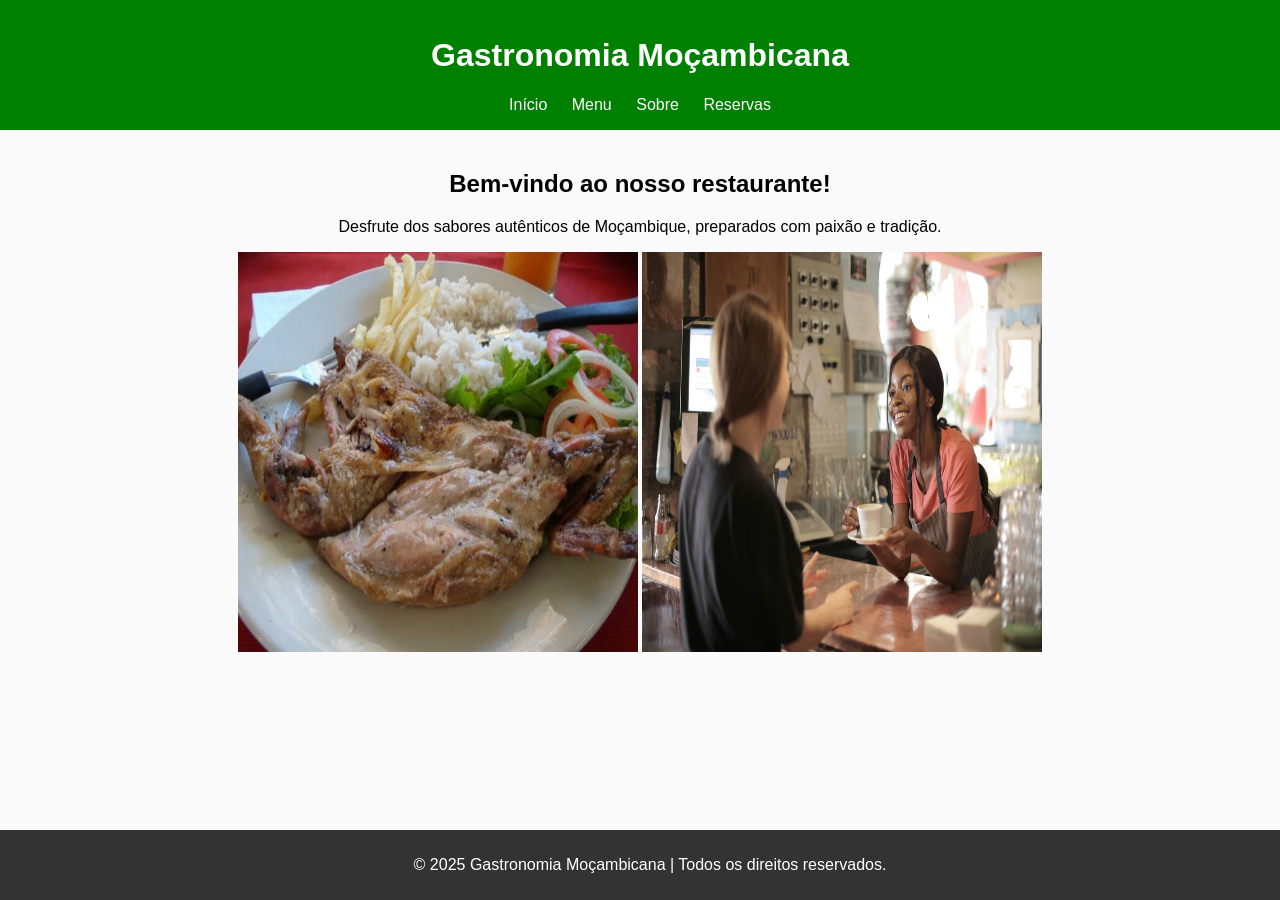
<file: Index.html>
<!DOCTYPE html>
<html lang="pt">
<head>
    <meta charset="UTF-8">
    <meta name="viewport" content="width=device-width, initial-scale=1.0">
    <title>Gastronomia Moçambicana</title>
    <link rel="stylesheet" href="style.css">
</head>
<body>
    <header>
        <h1>Gastronomia Moçambicana</h1>
        <nav>
            <a href="index.html">Início</a>
            <a href="menu.html">Menu</a>
            <a href="sobre.html">Sobre</a>
            <a href="reservas.html">Reservas</a>
        </nav>
    </header>

    <main>
        <section>
            <h2>Bem-vindo ao nosso restaurante!</h2>
            <p>Desfrute dos sabores autênticos de Moçambique, preparados com paixão e tradição.</p>
            <img src="frango-a-zambeziana-.jpg" alt="Comida moçambicana" width="400" height="400">
            <img src="cliente.jpg" alt="Comida moçambicana" width="400" height="400">
        </section>
    </main>

    <footer>
        <p>&copy; 2025 Gastronomia Moçambicana | Todos os direitos reservados.</p>
    </footer>
</body>
</html>
</file>
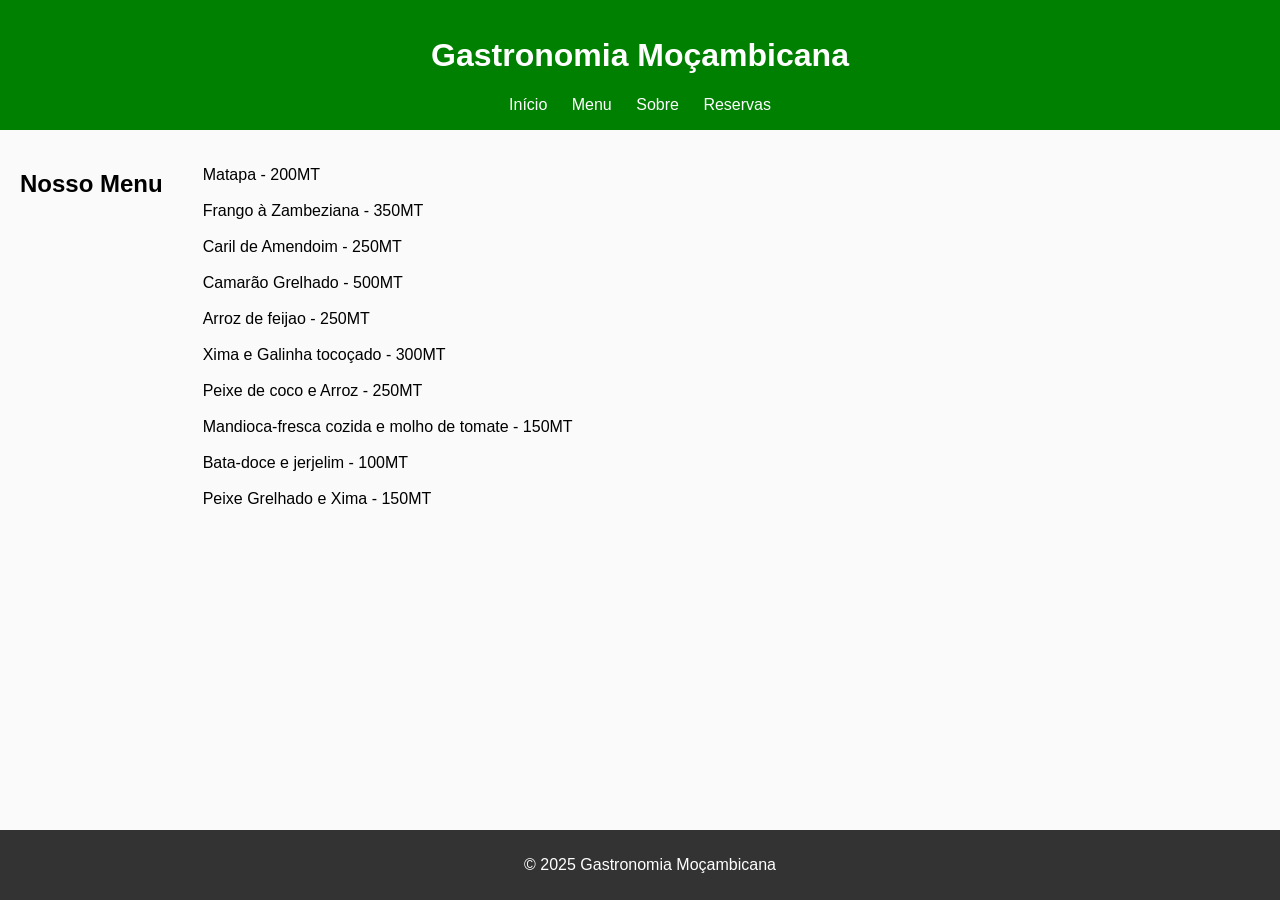
<file: menu.html>
<!DOCTYPE html>
<html lang="pt">
<head>
    <meta charset="UTF-8">
    <meta name="viewport" content="width=device-width, initial-scale=1.0">
    <title>Menu - Gastronomia Moçambicana</title>
    <link rel="stylesheet" href="style.css">
</head>
<body>
    <header>
        <h1>Gastronomia Moçambicana</h1>
        <nav>
            <a href="index.html">Início</a>
            <a href="menu.html">Menu</a>
            <a href="sobre.html">Sobre</a>
            <a href="reservas.html">Reservas</a>
        </nav>
    </header>

 <main class="content">
    <h2 id="main">Nosso Menu</h2>
    <div class="menu">
    <ul>
      <li>Matapa                                   - 200MT</li><br>
      <li>Frango à Zambeziana                      - 350MT</li><br>
      <li>Caril de Amendoim                        - 250MT</li><br>
      <li>Camarão Grelhado                         - 500MT</li><br>
      <li>Arroz de feijao                          - 250MT</li><br>
      <li>Xima e Galinha toco&ccedil;ado           - 300MT</li><br>
      <li>Peixe de coco e Arroz                    - 250MT</li><br>
      <li>Mandioca-fresca cozida e molho de tomate - 150MT</li><br>
      <li>Bata-doce e jerjelim                     - 100MT</li><br>
      <li>Peixe Grelhado e Xima                    - 150MT</li><br>
</div>
    </ul>
  </main>


    <footer>
        <p>&copy; 2025 Gastronomia Moçambicana</p>
    </footer>
</body>
</html>
</file>
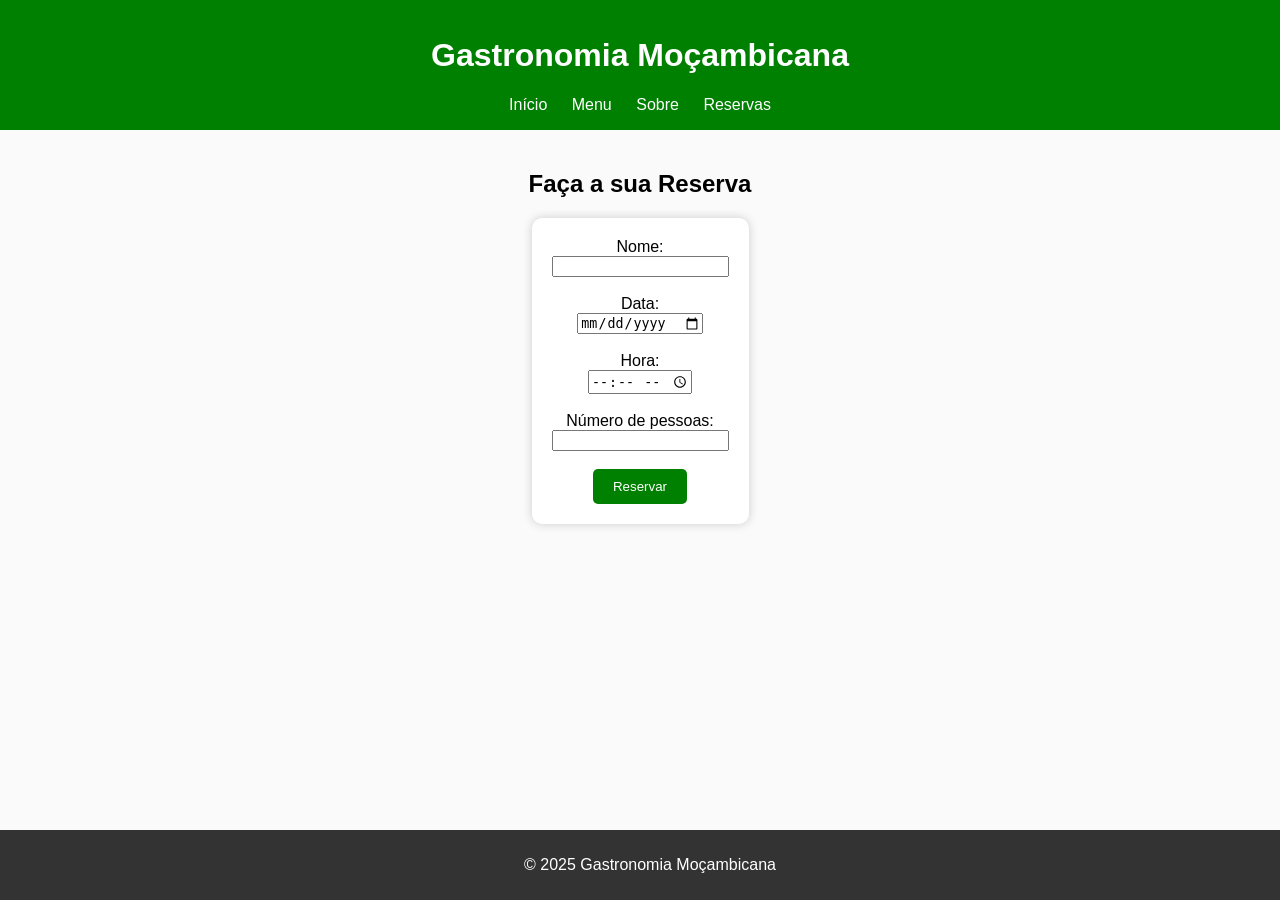
<file: reservas.html>
<!DOCTYPE html>
<html lang="pt">
<head>
    <meta charset="UTF-8">
    <meta name="viewport" content="width=device-width, initial-scale=1.0">
    <title>Reservas - Gastronomia Moçambicana</title>
    <link rel="stylesheet" href="style.css">
</head>
<body>
    <header>
        <h1>Gastronomia Moçambicana</h1>
        <nav>
            <a href="index.html">Início</a>
            <a href="menu.html">Menu</a>
            <a href="sobre.html">Sobre</a>
            <a href="reservas.html">Reservas</a>
        </nav>
    </header>

    <main>
        <h2>Faça a sua Reserva</h2>
        <form>
            <label for="nome">Nome:</label><br>
            <input type="text" id="nome" name="nome" required><br><br>

            <label for="data">Data:</label><br>
            <input type="date" id="data" name="data" required><br><br>

            <label for="hora">Hora:</label><br>
            <input type="time" id="hora" name="hora" required><br><br>

            <label for="pessoas">Número de pessoas:</label><br>
            <input type="number" id="pessoas" name="pessoas" min="1" required><br><br>

            <button type="submit">Reservar</button>
        </form>
    </main>

    <footer>
        <p>&copy; 2025 Gastronomia Moçambicana</p>
    </footer>
</body>
</html>
</file>
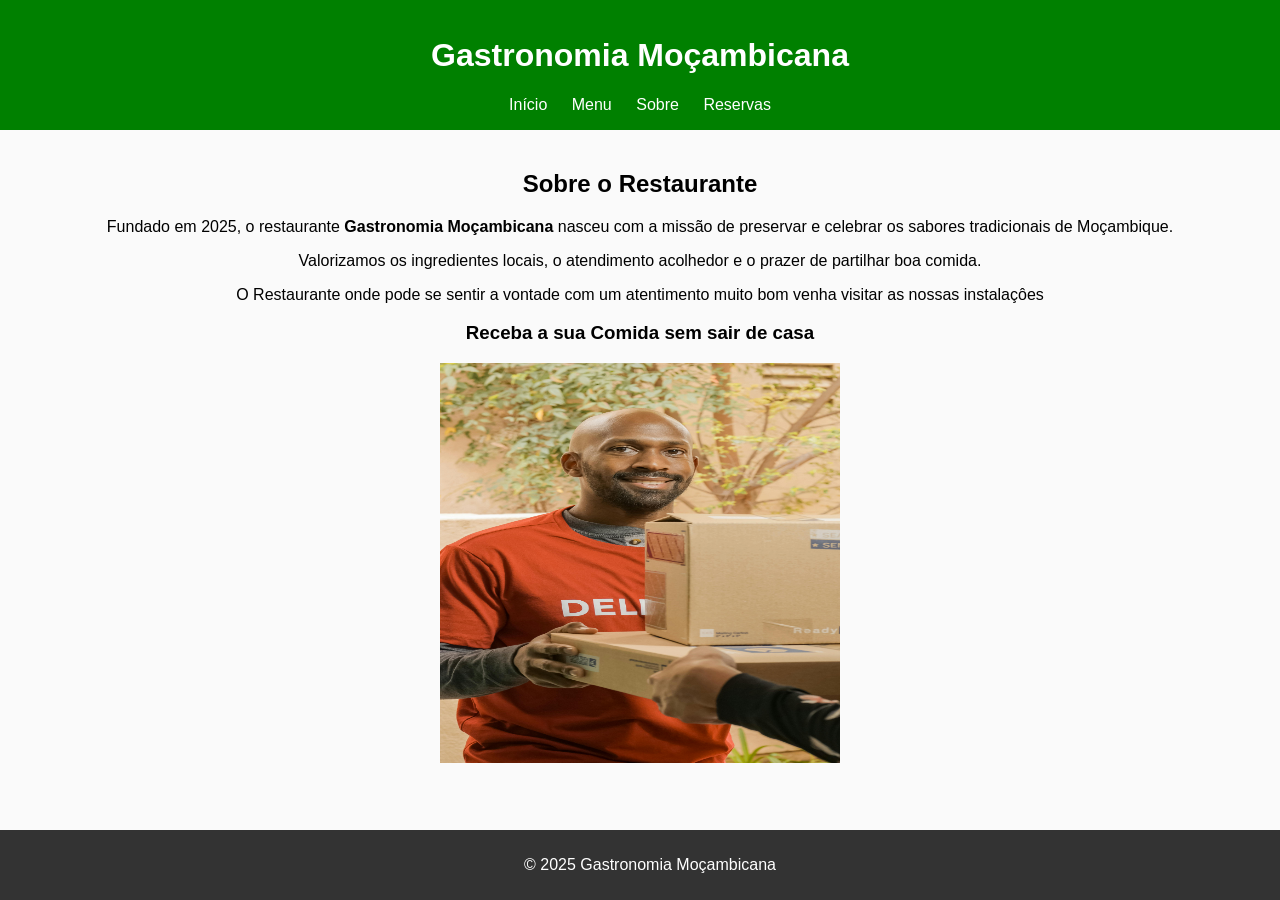
<file: sobre.html>
<!DOCTYPE html>
<html lang="pt">
<head>
    <meta charset="UTF-8">
    <meta name="viewport" content="width=device-width, initial-scale=1.0">
    <title>Sobre - Gastronomia Moçambicana</title>
    <link rel="stylesheet" href="style.css">
</head>
<body>
    <header>
        <h1>Gastronomia Moçambicana</h1>
        <nav>
            <a href="index.html">Início</a>
            <a href="menu.html">Menu</a>
            <a href="sobre.html">Sobre</a>
            <a href="reservas.html">Reservas</a>
        </nav>
    </header>

    <main>
        <h2>Sobre o Restaurante</h2>
        <p>Fundado em 2025, o restaurante <strong>Gastronomia Moçambicana</strong> nasceu com a missão de preservar e celebrar os sabores tradicionais de Moçambique.</p>
        <p>Valorizamos os ingredientes locais, o atendimento acolhedor e o prazer de partilhar boa comida.</p>
        <p>O Restaurante onde pode se sentir a vontade com um atentimento muito bom venha visitar as nossas instala&ccedil;&ocirc;es</p>
        <h3>Receba a sua Comida sem sair de casa</h3>
        <img src="entregador.jpg" alt="Comida moçambicana" width="400" height="400">
    </main>

    <footer>
        <p>&copy; 2025 Gastronomia Moçambicana</p>
    </footer>
</body>
</html>
</file>
<file: style.css>
body {	
    font-family: Arial, sans-serif;
    margin: 0;
    padding: 0;
    background-color: #fafafa;
}

header {
    background-color: #008000;
    color: white;
    text-align: center;
    padding: 1em;
}

nav a {
    color: white;
    margin: 0 10px;
    text-decoration: none;
}

nav a:hover {
    text-decoration: underline;
}

main {
    padding: 20px;
    text-align: center;
    display: flexbox;

}

.content{
    display:flex;
}

footer {
    background-color: #333;
    color: white;
    text-align: center;
    padding: 10px;
    position: fixed;
    bottom: 0;
    width: 100%;
}

form {
    background-color: #fff;
    display: inline-block;
    padding: 20px;
    border-radius: 10px;
    box-shadow: 0 0 10px #ccc;
}

button {
    background-color: #008000;
    color: white;
    border: none;
    padding: 10px 20px;
    border-radius: 5px;
    cursor: pointer;
}
button:hover {
    background-color: #006400;
}
.content li{
    display: flex;
    align-items: end;
}
h2{
    align-items: center;
    text-align: center;
}
.menu{
   
    text-align: center;
}
.reserva-container {
  max-width: 500px;
  margin: 2rem auto;
  padding: 1rem;
 background: white;
  border-radius: 10px;
  box-shadow: 0 0 10px rgba(0,0,0,0.1);
}
</file>
